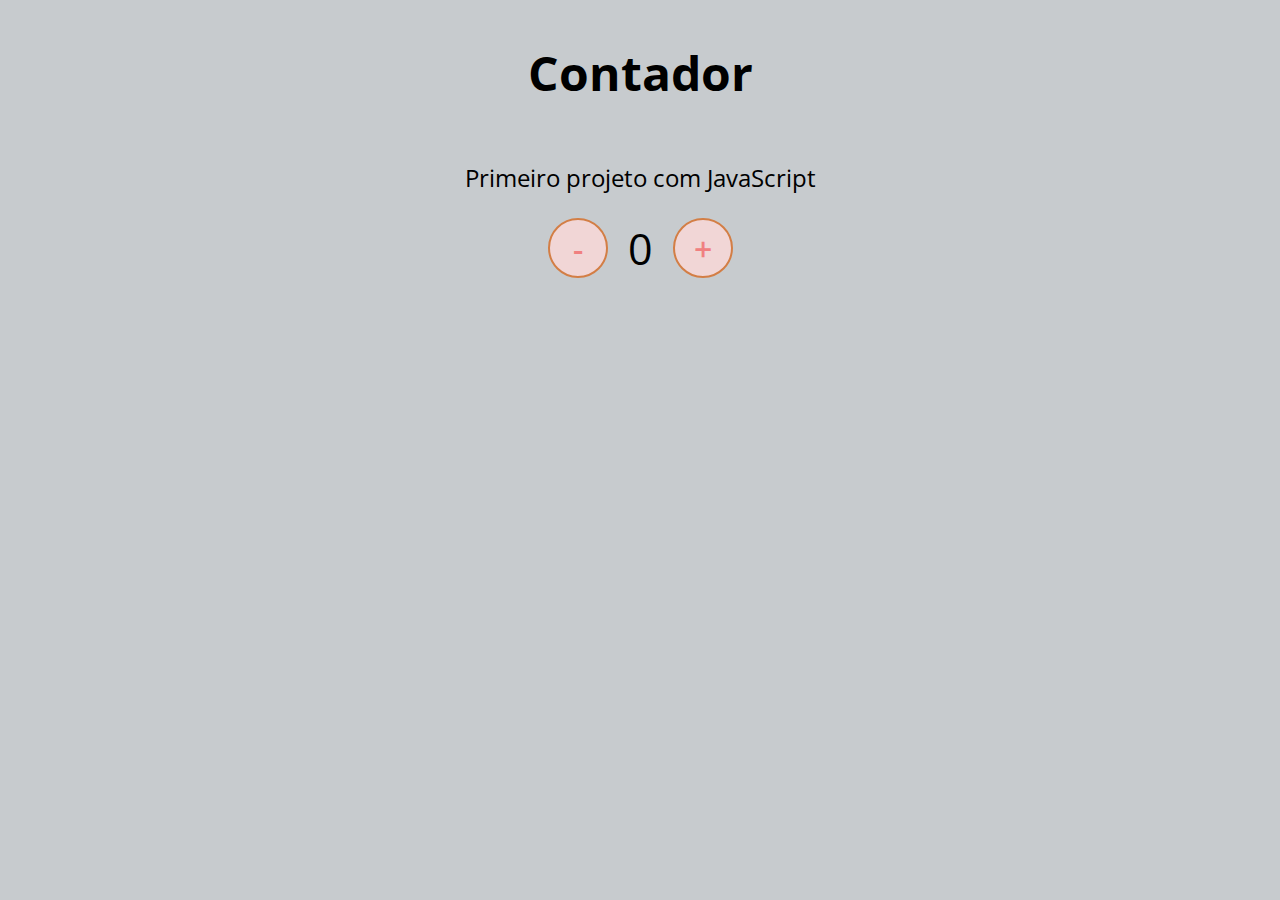
<file: testesEmJava/index.html>
<!DOCTYPE html>
<html lang="en">
<head>
  <meta charset="UTF-8">
  <meta http-equiv="X-UA-Compatible" content="IE=edge">
  <meta name="viewport" content="width=device-width, initial-scale=1.0">
  <link rel="stylesheet" href="assets/css/style.css" />
  <script src="assets/js/teste.js"></script>
  <title>Contador</title>
</head>
<body>
  <h1>Contador</h1>
  <p>Primeiro projeto com JavaScript</p>
  <div id="counter">
    <button nome="subtrair" onclick="decrement()">-</button>
    <span id="currentNumber">0</span>
    <button nome="adicionar" onclick="increment()">+</button>
  </div>
</body>
</html>
</file>
<file: testesEmJava/assets/css/style.css>
@import url('https://fonts.googleapis.com/css2?family=Open+Sans:wght@300;600&display=swap');

* {
    font-family: 'Open Sans', sans-serif;
}

body {
    display: flex;
    align-items: center;
    justify-content: center;
    flex-direction: column;
    background-color: rgb(199, 203, 206);
}

button {
    height: 60px;
    width: 60px;
    border-radius: 50%;
    border: 2px solid rgb(211, 126, 69);
    background-color: rgb(241, 214, 214);
    color: lightcoral;
    font-size: 24pt;
    font-weight: 600;
    text-align: center;
    align-items: center;
}

h1 {
  font-size: 48px;
}
p {
  font-size: 24px;
}

#counter {
    display: flex;
}

#currentNumber {
    display: flex;
    align-items: center;
    margin: 0 20px;
    font-size: 32pt;
}
</file>
